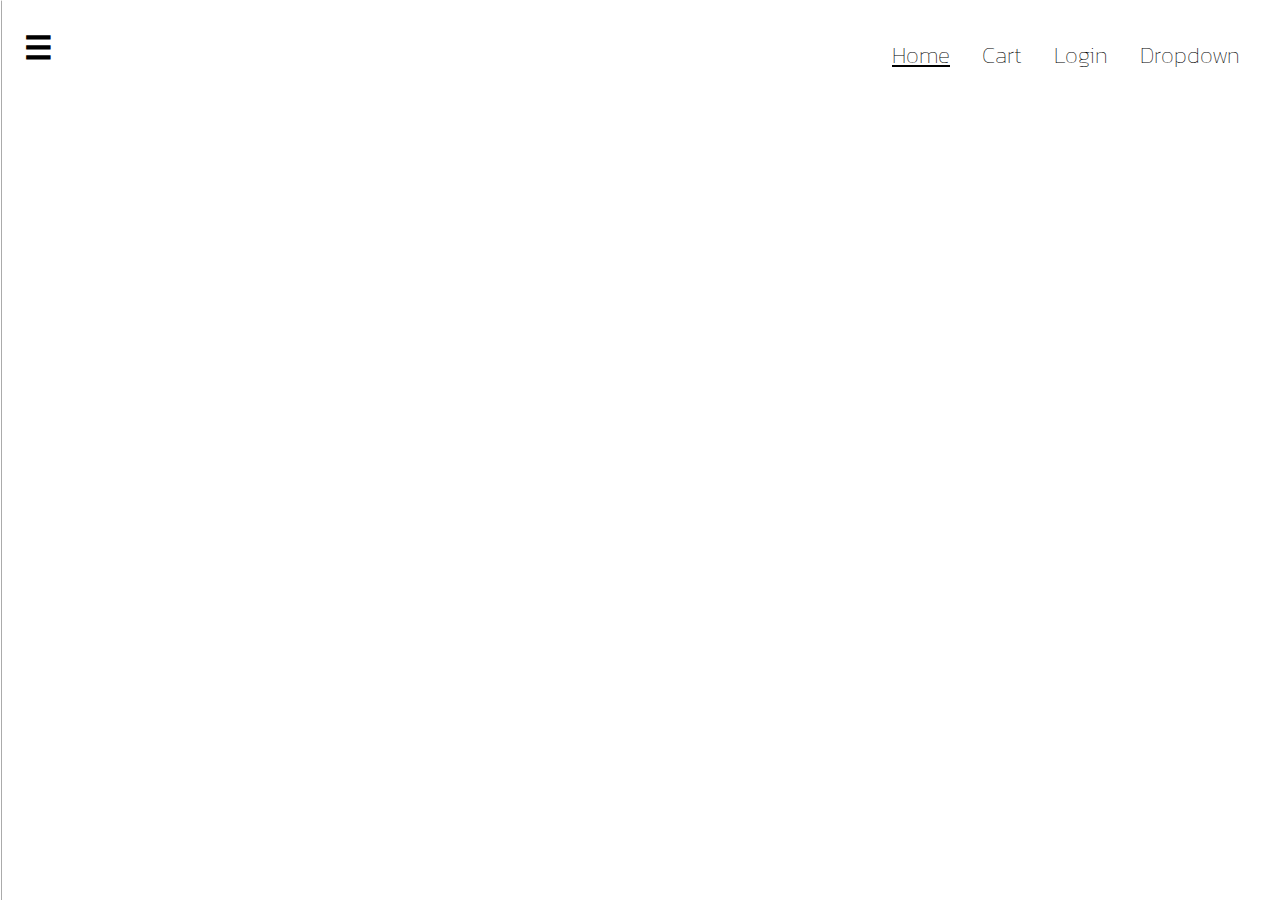
<file: index.html>
<html>

<link rel="stylesheet" href="style.css">
<link rel="stylesheet" href="https://fonts.googleapis.com/css?family=Audiowide">
<link rel="stylesheet" href="https://fonts.googleapis.com/css?family=Comfortaa">
<link rel="stylesheet" href="https://fonts.googleapis.com/css?family=Kanit">

<body>
    <div id="main">
        <div style="float: left;">
            <h1 style="cursor:pointer; margin: 1%; padding: -100% 10px;" onclick="openNav()">&#9776;
        </div>
        <div style="font-size: 23px;font-weight: 100;">
            <ul class="ul-h">
                <li class="li-h"></li>
                <li class="li-h"><a class="active" href="#">Home</a></li>
                <li class="li-h"><a href="#">Cart</a></li>
                <li class="li-h"><a href="#" onclick="openlogin()" id="log">Login</a></li>
                <li class="dropdown">
                    <a href="javascript:void(0)" class="dropbtn">Dropdown</a>
                    <div class="dropdown-content">
                        <a href="#" class="inside">Link 1</a>
                        <a href="#" class="inside">Link 2</a>
                        <a href="#" class="inside">Link 3</a>
                    </div>
                </li>
            </ul>
        </div>
    </div>
    <div class="login" id="login">
        
            <H3 style="text-align: center;">LOGIN</H3>
            <a href="javascript:void(0)" class="closebtn" onclick="closelogin()">&times;</a>
            <div style="margin: 0px 20px;">
                <P id="Print" style="color: rgb(250, 68, 68);text-align: center;font-weight: bold;"></P>
                <form name="myform">
                    <h3>USER NAME</h3>
                    <input class="in" name="name" required>
                    <h3>PASSWORD</h3>
                    <input type="password" class="in" name="pass" required>
            </div><BR>
            <p style="margin:0px 20px;">
                <INPUT TYPE="checkbox">Remember me <span style="float:right;"><a href="forget" class="forget">Forgot
                        Password?</a></span><br>
            </p>
            <input type="button" value="LOGIN" onclick="validate()" class="button">
            </form>
      
    </div>
    <div id="mySidenav" class="sidenav">
        <a href="javascript:void(0)" class="closebtn" onclick="closeNav()">&times;</a>
        <a href="#">About</a>
        <a href="#">Services</a>
        <a href="#">Clients</a>
        <a href="#">Contact</a>
    </div>
    <script>
        function openlogin(){
            document.getElementById("login").style.width = "25%";
            document.getElementById("main").style.marginLeft = "25%";
            document.body.style.backgroundColor = "rgba(0,0,0,0.1)";
        }
        function closelogin() {
            document.getElementById("login").style.width = "0";
            document.getElementById("main").style.marginLeft = "0";
            document.body.style.backgroundColor = "white";
        }
        function validate() {
            if (myform.name.value == "user" && myform.pass.value == "pass") {
                document.getElementById("log").innerHTML = myform.name.value;
                closelogin();
            }
            else {
                document.getElementById("Print").innerHTML = "*Invalid password or Username";
            }
        }
        function openNav() {
            document.getElementById("mySidenav").style.width = "250px";
            document.getElementById("main").style.marginLeft = "250px";
            document.body.style.backgroundColor = "rgba(0,0,0,0.1)";
        }

        function closeNav() {
            document.getElementById("mySidenav").style.width = "0";
            document.getElementById("main").style.marginLeft = "0";
            document.body.style.backgroundColor = "white";
        }
    </script>

</body>

</html>
</file>
<file: style.css>
.sidenav {
    height: 100%;
    width: 0;
    position: fixed;
    z-index: 1;
    top: 0;
    left: 0;
    overflow-x: hidden;
    transition: 0.5s;
    padding-top: 60px;
    background-color: rgb(237, 211, 177);
}

.sidenav a,.login .closebtn{
    padding: 8px 8px 8px 32px;
    text-decoration: none;
    font-size: 25px;
    color: #000000;
    display: block;
    transition: 0.3s;
}


.sidenav a:hover  {
    color: white;
}
.sidenav .closebtn:hover,.login .closebtn:hover{
    color: red;
}

.sidenav .closebtn, .login .closebtn {
    position: absolute;
    top: 0;
    right: 25px;
    font-size: 36px;
    margin-left: 50px;
}

#main {
    transition: margin-left .5s;
    padding: 16px;
}

@media screen and (max-height: 450px) {
    .sidenav {
        padding-top: 15px;
    }

    .sidenav a {
        font-size: 18px;
    }
}



ul {
    float: right;
    list-style-type: none;
    margin: 0;
    padding: 0;
}

.ul-v {
    overflow: auto;
    position: fixed;
    height: 100%;
}

.li-v a,
.dropdown-content a {
    width: 100%;
    text-align: left;
}

.ul-h {
    overflow: hidden;
}

.li-h {
    float: left;
}


li a.active {
    text-decoration: underline;
}

li a:hover:not(.active) {
    
    color:rgb(243, 192, 125) ;
}

li a,
.dropbtn {
    display: inline-block;
    color: black;
    text-align: center;
    padding: 14px 16px;
    text-decoration: none;
}

li a:hover,
.dropdown:hover .dropbtn {
    text-decoration: underline;
    text-decoration-color:black ;
    color: rgb(243, 192, 125);
}

li.dropdown {
    display: inline-block;
}

.dropdown-content .inside:hover{
    color: black;
}
.dropdown-content {
    display: none;
    position: absolute;
    background-color: rgb(237, 211, 177);
    min-width: 160px;
    box-shadow: 0px 8px 16px 0px rgba(0, 0, 0, 0.2);
    z-index: 1;
}

.dropdown-content a {
    color: black;
    padding: 12px 16px;
    text-decoration: none;
    display: block;
    text-align: left;
}

.dropdown-content a:hover {
    width: 80%;
}

.dropdown:hover .dropdown-content {
    display: block;
}


* {
    font-family:Kanit;
}
.login{
    height: 100%;
    width: 0;
    position: fixed;
    z-index: 1;
    top: 0;
    left: 0;
    overflow-x: hidden;
    transition: 0.5s;
    padding-top: 60px;
    background-color: rgb(237, 211, 177);  
    border: 1px outset white; 
    border-radius: 15px;
    font-family: Corbel;
    font-weight: bolder;
}

.in {
    width: 300;
    height: 45;
    color: BLACK;
    background-color: lightgray;
    font-size: 25px;
    border-radius: 5px;
    BORDER: 1PX OUTSET BLACK;
}

.button {
    width: 75;
    height: 40;
    background-color: LIGHTGREEN;
    font-size: 20px;
    border-radius: 10px;
    border: 1px outset black;
    margin-left: 40%;
    margin-top: 1%;
    margin-bottom:5% ;
    cursor: pointer;
}
</file>
